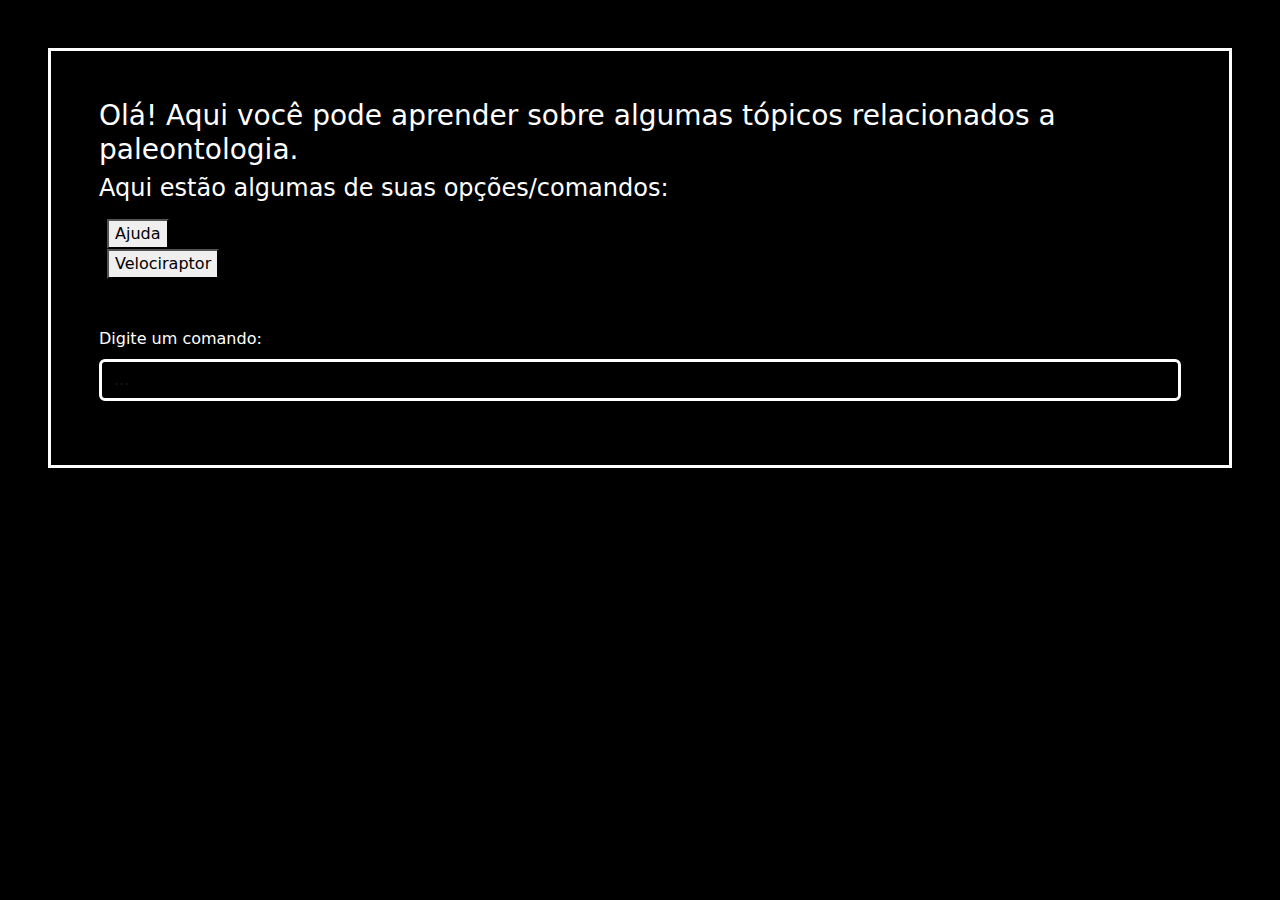
<file: index.html>
<!DOCTYPE html>
<html lang="en">
<head>
    <meta charset="UTF-8">
    <meta name="viewport" content="width=device-width, initial-scale=1.0">
    <title>Paleontologia</title>

    <link href="https://cdn.jsdelivr.net/npm/bootstrap@5.3.3/dist/css/bootstrap.min.css" rel="stylesheet" integrity="sha384-QWTKZyjpPEjISv5WaRU9OFeRpok6YctnYmDr5pNlyT2bRjXh0JMhjY6hW+ALEwIH" crossorigin="anonymous">
    <link rel="stylesheet" href="style.css">
</head>
<body>
    <section class="m-5 p-5">
        <div class="">
            <h3>Olá! Aqui você pode aprender sobre algumas tópicos relacionados a paleontologia.</h3>
            <h4>Aqui estão algumas de suas opções/comandos:</h4>
        </div>
        <div class="d-flex flex-column align-items-start mt-3" style="margin-left: 0.5rem;">
            <button class="botaoMenu mb-0" id="botaoAjuda">Ajuda</button>
            <button class="botaoMenu mb-0" id="btnVelociraptor">Velociraptor</button>
            <button class="botaoMenu mb-0" id="btnSinosauropteryx" style="display: none;">Sinosauropteryx</button>
            <button class="botaoMenu mb-0" id="btnBrontossauro" style="display: none;">Brontossauro</button>
            <button class="botaoMenu mb-0" id="btnSmilodon" style="display: none;">Dentes-de-sabre</button>
        </div>

        <div class="mt-5">
            <label for="digiteComando" class="form-label">Digite um comando:</label>
            <input type="text" class="form-control" id="digiteComando" placeholder="...">
            <div class="mt-3">
                <h6 class="erro" id="erro" style="display: none;">Erro de digitação ou esse comando/animal
                    não existe</h6>
                <h6 class="erro" id="erro2" style="display: none;">Esse comando/animal ainda não foi desbloqueado</h6>
            </div>
        </div>
    </section>

    <!-- SEÇÃO DE AJUDA -->
    <section class="m-5 p-3" id="secaoAjuda" style="display: none;">
        <div class="d-flex justify-content-center">
            <h3>AJUDA</h3>
        </div>
        <div class="d-flex justify-content-center mb-3">
            <h5>Para acessar esse painel de ajuda, basta clicar na opção "Ajuda" no menu acima, ou digitar "Ajuda" na caixa
                de pesquisa acima e apertar "ENTER".
            </h5>
        </div>
        <div class="d-flex justify-content-center flex-column">
            <div class="d-flex justify-content-center">
                <h4>COMO ACESSAR AS INFORMAÇÕES SOBRE OS ANIMAIS:</h4>
            </div>
            <p>Para obter informações sobre algum animal, basta clicar em uma das opções no menu acima. Clique no nome do
                animal desejado e uma caixa de texto como essa aparecerá com informações sobre ele.
            </p>
            <p>Uma outra alternativa, é digitar o nome do animal na caixa de pesquisa acima e apertar "ENTER". Isso terá o
                exato mesmo resultado que clicar em uma das opções no menu.
            </p>
        </div>
        <div class="d-flex justify-content-center flex-column">
            <div class="d-flex justify-content-center">
                <h4>COMANDOS:</h4>
            </div>
            <p>Digitar "Ajuda" acessa essa caixa de texto tal como clicar no seu botão no menu acima.</p>
            <p>"Sair" pode ser digitado para fechar essa ou qualquer outra caixa de texto.</p>
            <div id="paragrafoReset" style="display: none;">
                <p>"Reset"/"Reiniciar"/"Resetar" pode ser digitado para apagar todos os comandos e animais desbloqueados e
                    reiniciar o progresso do usuário.
                </p>
            </div>
            <div id="paragrafoConquistas" style="display: none;">
                <p>"Conquistas" pode ser digitado para verificar todos os animais já desbloqueados, além de mostrar
                    a quantidade total dos mesmos.
                </p>
            </div>
            <p>Sempre que algum comando novo for desbloqueado, lembre-se que você pode vir aqui pra descobrir como digitá-lo e para
                que ele serve.
            </p>
            <p>Existem alguns outros comandos e opções ocultas que o usuário pode descobrir com experimentação ou encontrando
                "segredos" no console ou nas informações sobre diferentes animais.
            </p>
        </div>
    </section>

    <!-- SEÇÃO DE CONQUISTAS -->
    <section class="m-5 p-3" id="secaoConquistas" style="display: none;">
        <div class="d-flex justify-content-center">
            <h3>CONQUISTAS</h3>
        </div>
        <div class="d-flex justify-content-evenly">
            <div>
                <h4>Animais do Paleozoico:
                    <span id="paleoTotalQtd">0</span>
                </h4>
                <h5>Animais desbloqueados:
                    <span id="paleoDesbloqueadosQtd">0</span>
                </h5>
                <ul id="paleoDesbloqueadosLista">
                </ul>
                <h5>Animais restantes:
                    <span id="paleoRestantesQtd">0</span>
                </h5>
            </div>
            <div>
                <h4>Animais do Mesozoico:
                    <span id="mesoTotalQtd">0</span>
                </h4>
                <h5>Animais desbloqueados:
                    <span id="mesoDesbloqueadosQtd">0</span>
                </h5>
                <ul id="mesoDesbloqueadosLista">
                </ul>
                <h5>Animais restantes:
                    <span id="mesoRestantesQtd">0</span>
                </h5>
            </div>
            <div>
                <h4>Animais do Cenozoico:
                    <span id="cenoTotalQtd">0</span>
                </h4>
                <h5>Animais desbloqueados:
                    <span id="cenoDesbloqueadosQtd">0</span>
                </h5>
                <ul id="cenoDesbloqueadosLista">
                </ul>
                <h5>Animais restantes:
                    <span id="cenoRestantesQtd">0</span>
                </h5>
            </div>
        </div>
    </section>

    <!-- SEÇÃO DOS ANIMAIS -->
    <section class="m-5 p-3" id="secaoOpcao" style="display: none;">
        <div class="d-flex justify-content-center">
            <h3 id="nomeDoAnimal"></h3>
        </div>
        <div class="text-center mb-3">
            <h5 id="descricaoBasica"></h5>
        </div>
        <div class="d-flex justify-content-center flex-column">
            <div class="text-start mt-4 mx-auto w-50">
                <h4>Informações básicas:</h4>
                <p><strong>Era:</strong> <span id="era"></span></p>
                <p><strong>Período:</strong> <span id="periodo"></span></p>
                <p><strong>Região onde viveu:</strong> <span id="regiao"></span></p>
                <p><strong>Altura:</strong> <span id="altura"></span></p>
                <p><strong>Comprimento:</strong> <span id="comprimento"></span></p>
                <p><strong>Peso:</strong> <span id="peso"></span></p>
                <p><strong>Dieta:</strong> <span id="dieta"></span></p>
            </div>
        </div>
        <div class="d-flex justify-content-center flex-column mt-4">
            <div class="text-start mx-auto w-50">
                <h4>Taxonomia:</h4>
                <p><strong>Reino:</strong> <span id="reino"></span></p>
                <p><strong>Filo:</strong> <span id="filo"></span></p>
                <p><strong>Classe:</strong> <span id="classe"></span></p>
                <p><strong>Ordem:</strong> <span id="ordem"></span></p>
                <p><strong>Família:</strong> <span id="familia"></span></p>
                <p><strong>Gênero:</strong> <span id="genero"></span></p>
                <p><strong>Espécie(s):</strong> <span id="especie"></span></p>
            </div>
        </div>
        <div class="d-flex justify-content-center flex-column mt-4">
            <div class="text-start mx-auto w-50">
                <h4>Informações sobre a descoberta:</h4>
                <p><strong>Data da descoberta:</strong> <span id="dataDescoberta"></span></p>
                <p><strong>Descoberto por:</strong> <span id="descobridor"></span></p>
                <p><strong>Descoberto em:</strong> <span id="formacao"></span></p>
            </div>
        </div>
    </section>

    <script src="comandos.js"></script>
    <script src="https://cdn.jsdelivr.net/npm/bootstrap@5.3.3/dist/js/bootstrap.bundle.min.js" integrity="sha384-YvpcrYf0tY3lHB60NNkmXc5s9fDVZLESaAA55NDzOxhy9GkcIdslK1eN7N6jIeHz" crossorigin="anonymous"></script>
</body>
</html>
</file>
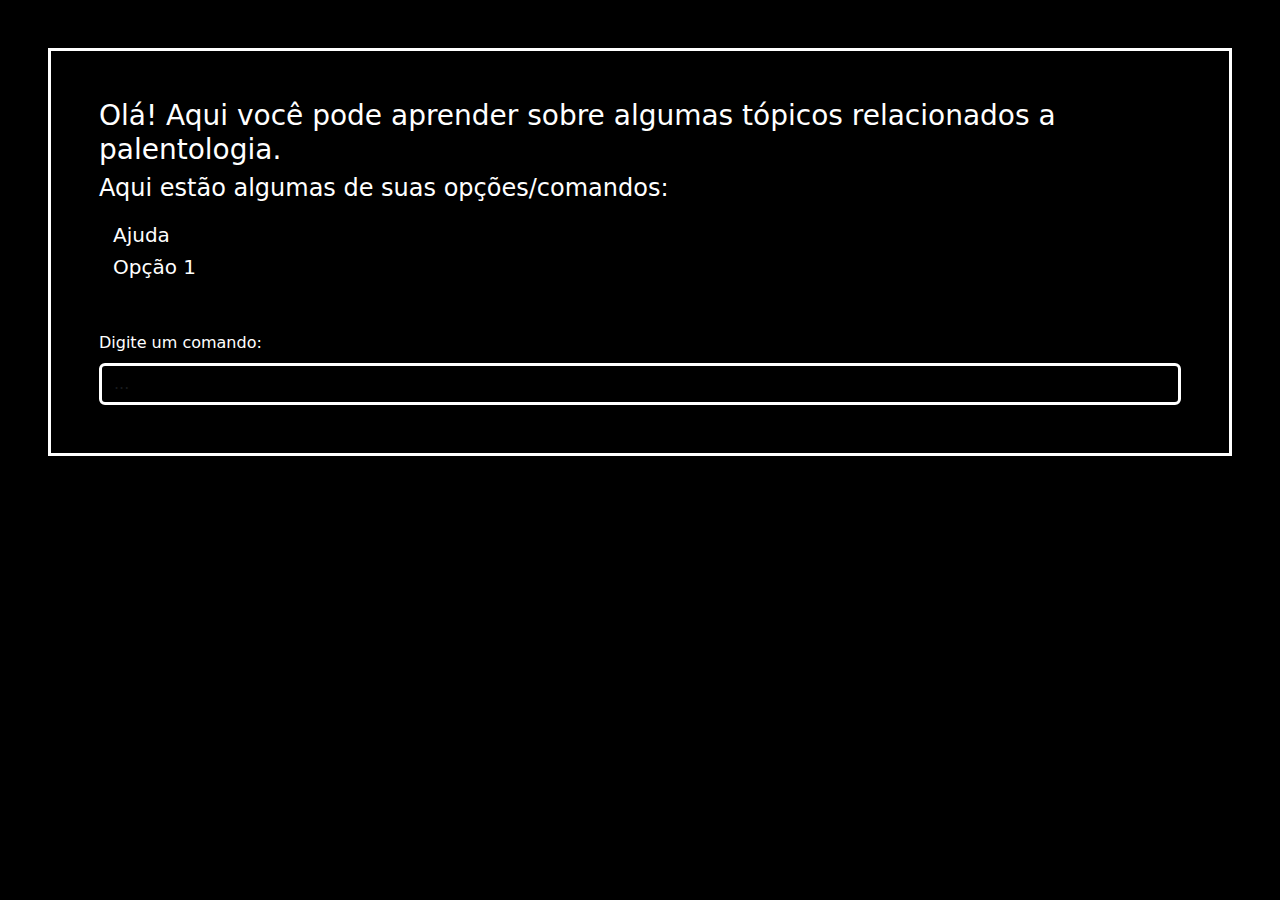
<file: main/index.html>
<!DOCTYPE html>
<html lang="en">
<head>
    <meta charset="UTF-8">
    <meta name="viewport" content="width=device-width, initial-scale=1.0">
    <title>Paleontologia</title>

    <link href="https://cdn.jsdelivr.net/npm/bootstrap@5.3.3/dist/css/bootstrap.min.css" rel="stylesheet" integrity="sha384-QWTKZyjpPEjISv5WaRU9OFeRpok6YctnYmDr5pNlyT2bRjXh0JMhjY6hW+ALEwIH" crossorigin="anonymous">
    <link rel="stylesheet" href="style.css">
</head>
<body>
    <section class="m-5 p-5">
        <div class="">
            <h3>Olá! Aqui você pode aprender sobre algumas tópicos relacionados a palentologia.</h3>
            <h4>Aqui estão algumas de suas opções/comandos:</h4>
        </div>
        <div class="d-flex flex-column align-items-start mt-3" style="margin-left: 0.5rem;">
            <button class="botaoMenu mb-0" id="btnAjuda">Ajuda</button>
            <button class="botaoMenu mb-0">Opção 1</button>
        </div>

        <div class="d-flex justify-content-center flex-column mt-5">
            <label for="digiteComando" class="form-label">Digite um comando:</label>
            <input type="text" class="form-control" id="digiteComando" placeholder="...">
        </div>
    </section>

    <section class="m-5 p-3" id="secaoAjuda" style="display: none;">
        <div class="d-flex justify-content-center">
            <h3>AJUDA</h3>
        </div>
        <div class="d-flex justify-content-center mb-3">
            <h5>Para acessar esse painel de ajuda, basta clicar na opção "Ajuda" no menu acima, ou digitar "Ajuda" na caixa
                de pesquisa acima e apertar "ENTER".
            </h5>
        </div>
        <div class="d-flex justify-content-center flex-column">
            <div class="d-flex justify-content-center">
                <h4>COMO ACESSAR AS INFORMAÇÕES SOBRE OS ANIMAIS:</h4>
            </div>
            <p>Para obter informações sobre algum animal, basta clicar em uma das opções no menu acima. Clique no nome do
                animal desejado e uma caixa de texto como essa aparecerá com informações sobre ele.
            </p>
            <p>Uma outra alternativa, é digitar o nome do animal na caixa de pesquisa acima e apertar "ENTER". Isso terá o
                exato mesmo resultado que clicar em uma das opções no menu.
            </p>
        </div>
        <div class="d-flex justify-content-center flex-column">
            <div class="d-flex justify-content-center">
                <h4>COMANDOS:</h4>
            </div>
            <p>"Ajuda" é apenas um dos possíveis comandos disponíveis para digitação na caixa de pesquisa.</p>
            <p>"Sair" pode ser digitado para fechar essa caixa de texto.</p>
            <p>Existem alguns outros comandos ocultos que o usuário pode descobrir com experimentação ou encontrando
                "segredos" no console ou nas informações sobre diferentes animais.
            </p>
        </div>
    </section>

    <script src="comandos.js"></script>
    <script src="https://cdn.jsdelivr.net/npm/bootstrap@5.3.3/dist/js/bootstrap.bundle.min.js" integrity="sha384-YvpcrYf0tY3lHB60NNkmXc5s9fDVZLESaAA55NDzOxhy9GkcIdslK1eN7N6jIeHz" crossorigin="anonymous"></script>
</body>
</html>
</file>
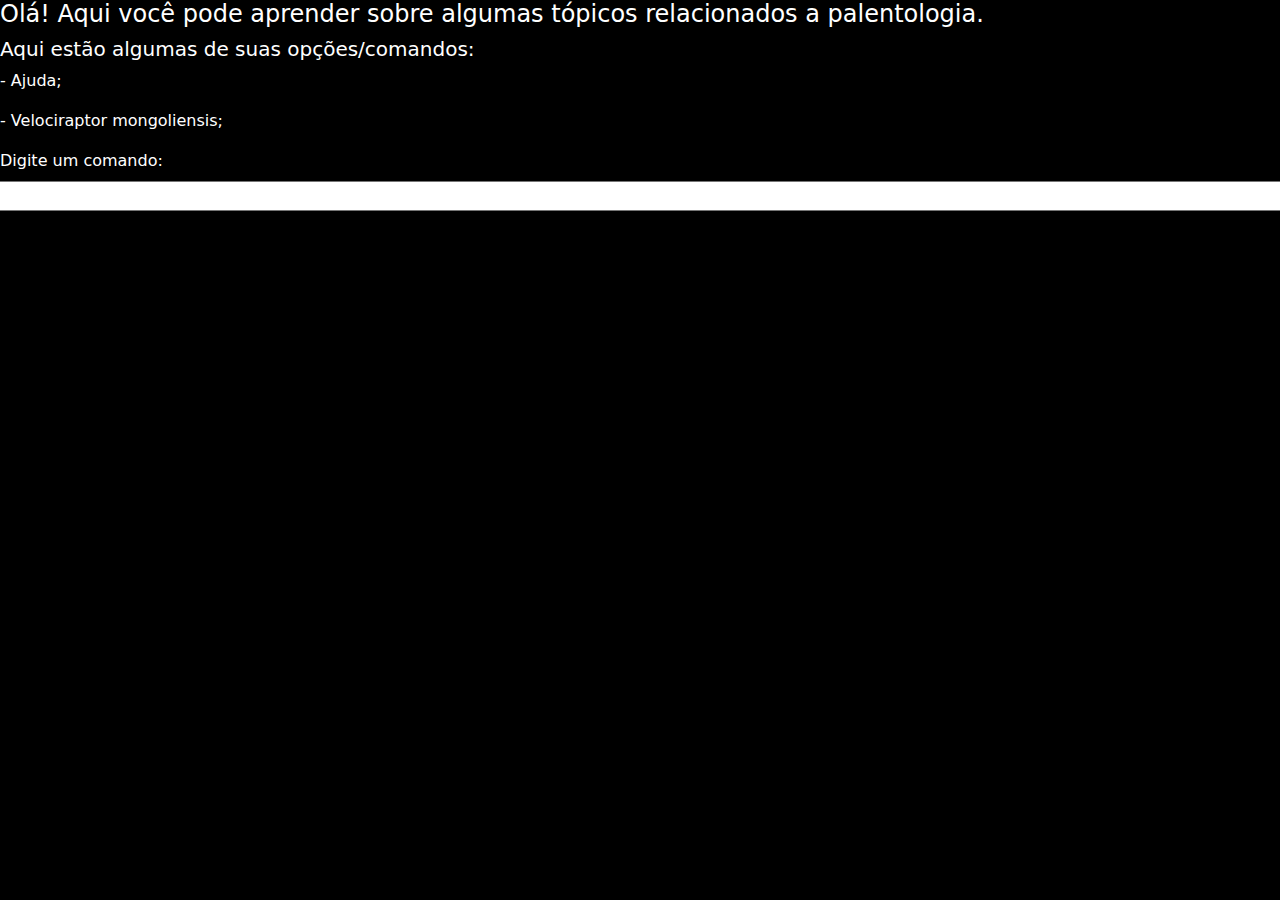
<file: dialogo.html>
<!DOCTYPE html>
<html lang="en">
<head>
    <meta charset="UTF-8">
    <meta name="viewport" content="width=device-width, initial-scale=1.0">
    <title>Página 1</title>

    <link href="https://cdn.jsdelivr.net/npm/bootstrap@5.3.3/dist/css/bootstrap.min.css" rel="stylesheet" integrity="sha384-QWTKZyjpPEjISv5WaRU9OFeRpok6YctnYmDr5pNlyT2bRjXh0JMhjY6hW+ALEwIH" crossorigin="anonymous">
    <link rel="stylesheet" href="dialogo.css">
    <script src="dialogo.js"></script>
</head>
<body>
    <section class="">
        <div class="row">
            <div class="col-10">
                <h4>Olá! Aqui você pode aprender sobre algumas tópicos relacionados a palentologia.</h4>
                <h5>Aqui estão algumas de suas opções/comandos:</h5>
            </div>
        </div>
        <div class="row">
            <div class="col-10">
                <p>- Ajuda;</p>
                <p>- Velociraptor mongoliensis;</p>
            </div>
        </div>

        <div class="row">
            <div class="col"></div>
            <label class="form-label">Digite um comando:</label>
            <input>
        </div>
    </section>

    <script src="https://cdn.jsdelivr.net/npm/bootstrap@5.3.3/dist/js/bootstrap.bundle.min.js" integrity="sha384-YvpcrYf0tY3lHB60NNkmXc5s9fDVZLESaAA55NDzOxhy9GkcIdslK1eN7N6jIeHz" crossorigin="anonymous"></script>
</body>
</html>
</file>
<file: style.css>
body {
    background-color: black;
    color: white;
}

section {
    border: solid;
    border-color: white;
}

input {
    background-color: black !important;
    border: solid !important;
    border-color: white !important;
    color: white !important;
}
</file>
<file: main/style.css>
body {
    background-color: black;
    color: white;
}

section {
    border: solid;
    border-color: white;
}

.botaoMenu {
    background-color: black;
    border: none;
    color: white;
    transition: all 0.3s ease;
    font-size: 1.25rem;
}
.botaoMenu:hover {
    text-decoration: underline;
    font-weight: bold;
}

input {
    background-color: black !important;
    border: solid !important;
    border-color: white !important;
    color: white !important;
}

  /* #secaoAjuda {
    overflow: hidden;
    transition: all 0.35s ease;
  } */
</file>
<file: dialogo.css>
body {
    background-color: black;
    color: white;
}
</file>
